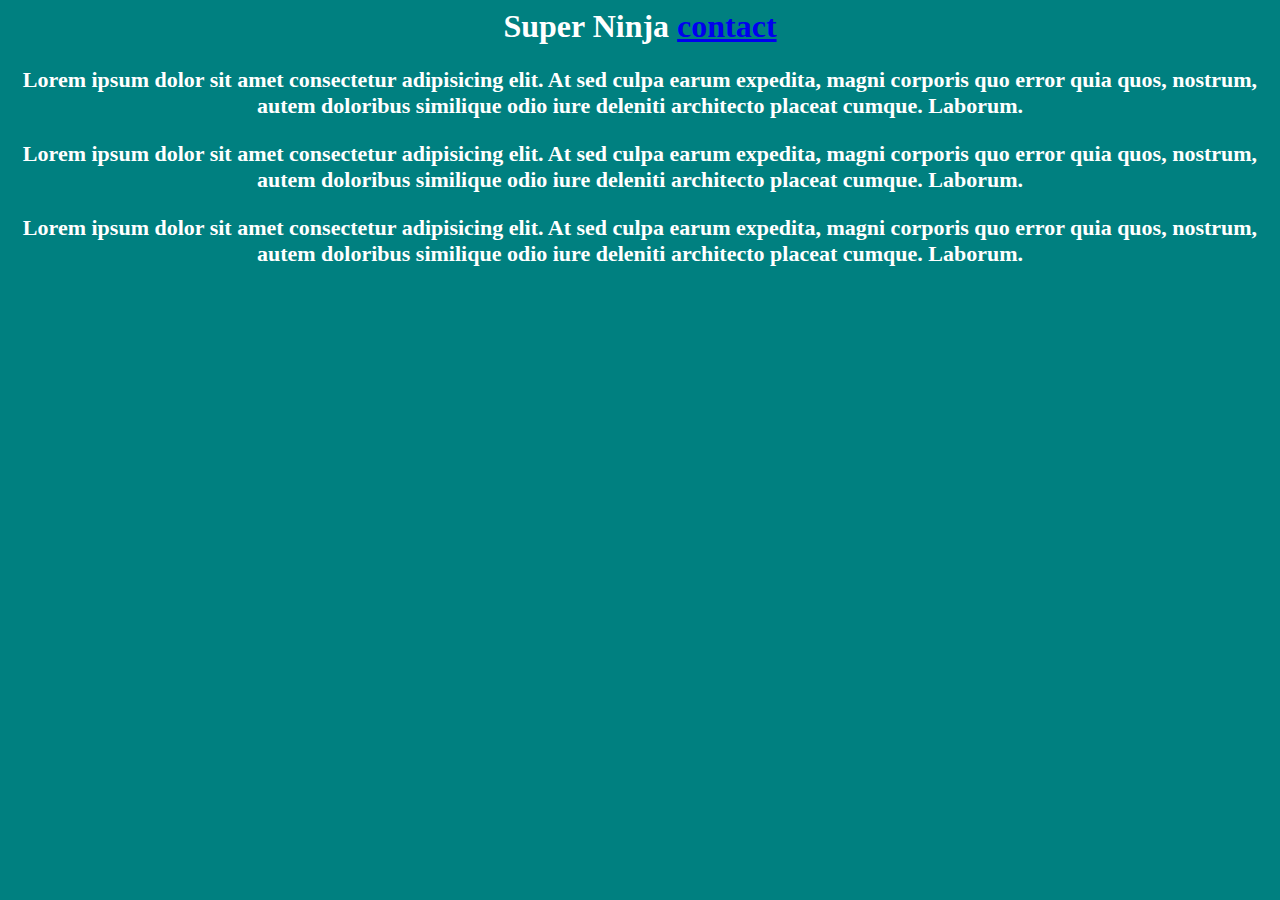
<file: index.html>
<html lang="en">

<head>
  <meta charset="UTF-8">
  <meta http-equiv="X-UA-Compatible" content="IE=edge">
  <meta name="viewport" content="width=device-width, initial-scale=1.0">
  <link rel="stylesheet" href="./styles.css">
  <title>Document</title>
</head>

<body>
  <h1>Super Ninja <a href="/super-ninja/contact.html">contact</a></h1>
  <p>Lorem ipsum dolor sit amet consectetur adipisicing elit. At sed culpa earum expedita, magni corporis quo error quia
    quos, nostrum, autem doloribus similique odio iure deleniti architecto placeat cumque. Laborum.</p>
  <p>Lorem ipsum dolor sit amet consectetur adipisicing elit. At sed culpa earum expedita, magni corporis quo error quia
    quos, nostrum, autem doloribus similique odio iure deleniti architecto placeat cumque. Laborum.</p>
  <p>Lorem ipsum dolor sit amet consectetur adipisicing elit. At sed culpa earum expedita, magni corporis quo error quia
    quos, nostrum, autem doloribus similique odio iure deleniti architecto placeat cumque. Laborum.</p>
  <script src="./app.js"></script>
</body>

</html>
</file>
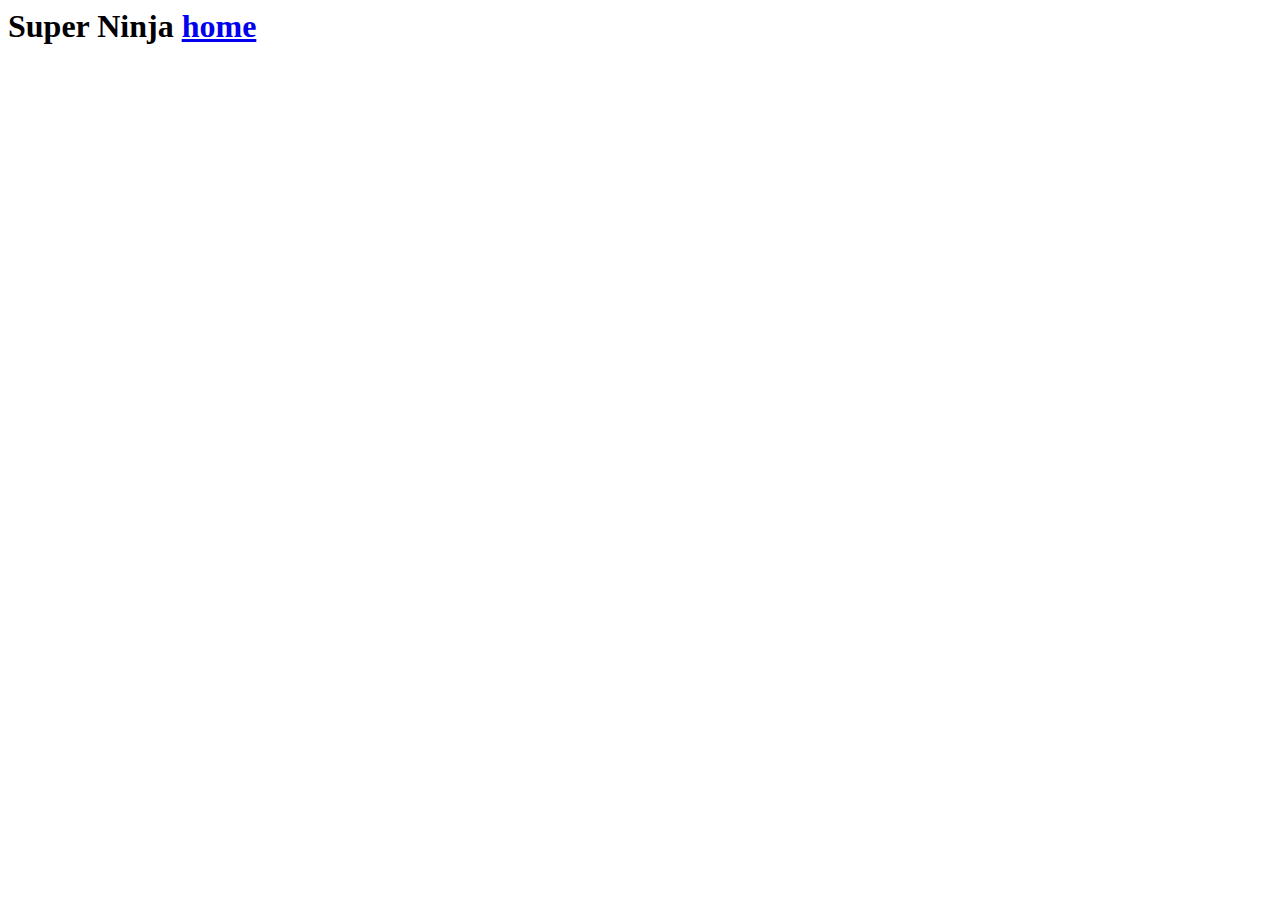
<file: contact.html>
<html lang="en">

<head>
  <meta charset="UTF-8">
  <meta http-equiv="X-UA-Compatible" content="IE=edge">
  <meta name="viewport" content="width=device-width, initial-scale=1.0">
  <title>Document</title>
</head>

<body>
  <h1>Super Ninja <a href="/index.html">home</a></h1>

</body>

</html>
</file>
<file: styles.css>
:root {
	background-color: teal;
	color: white;
	text-align: center;
}
p {
	font-weight: bold;
	font-size: 22px;
}
</file>
